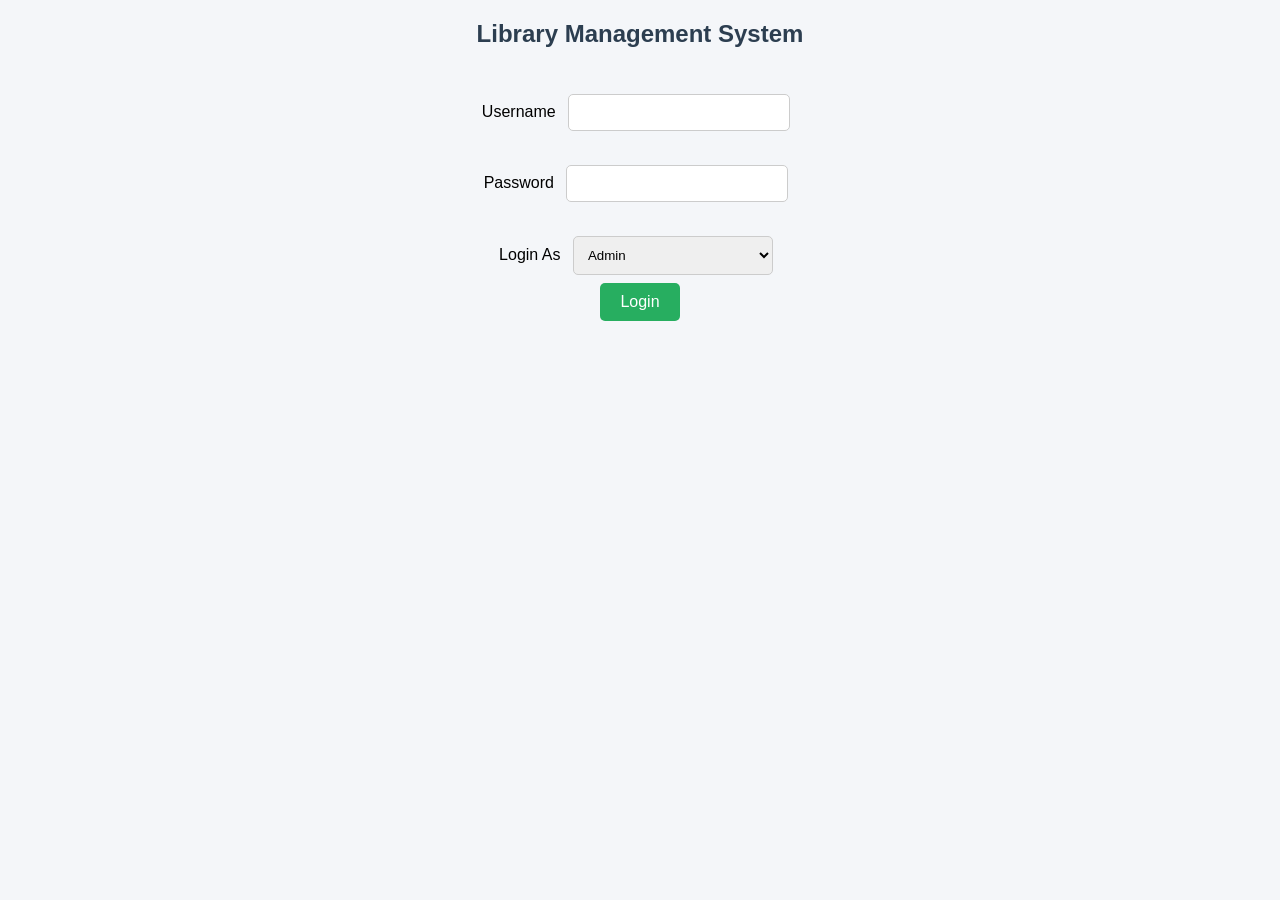
<file: index.html>
<!DOCTYPE html>
<html>
<head>
<title>Library Management Login</title>
<link rel="stylesheet" href="style.css">
</head>

<body>

<div class="login-box">
<h2>Library Management System</h2>

<br><form action="dashboard.html">
<label>Username</label>
<input type="text" required></br>

<br><label>Password</label>
<input type="password" required></br>

<br><label>Login As</label>
<select>
<option>Admin</option>
<option>User</option>
</select></br>

<button type="submit">Login</button>

</form>
</div>

</body>
</html>
</file>
<file: style.css>
body{
font-family: Arial, sans-serif;
background: #f4f6f9;
margin: 0;
padding: 0;
text-align: center;
}


h1,h2{
color:#2c3e50;
margin-top:20px;
}


.menu a{
display:inline-block;
margin:10px;
padding:12px 20px;
background:#3498db;
color:white;
text-decoration:none;
border-radius:6px;
font-weight:bold;
transition:0.3s;
}


.menu a:hover{
background:#2ecc71;
transform:scale(1.05);
}


table{
width:80%;
margin:auto;
border-collapse:collapse;
background:white;
box-shadow:0px 4px 10px rgba(0,0,0,0.1);
}

th{
background:#3498db;
color:white;
padding:12px;
}

td{
padding:10px;
border:1px solid #ddd;
}

tr:nth-child(even){
background:#f2f2f2;
}


button{
background:#27ae60;
color:white;
border:none;
padding:10px 20px;
border-radius:5px;
cursor:pointer;
font-size:16px;
}

button:hover{
background:#219150;
}


input,select{
padding:10px;
margin:8px;
border-radius:5px;
border:1px solid #ccc;
width:200px;
}
</file>
